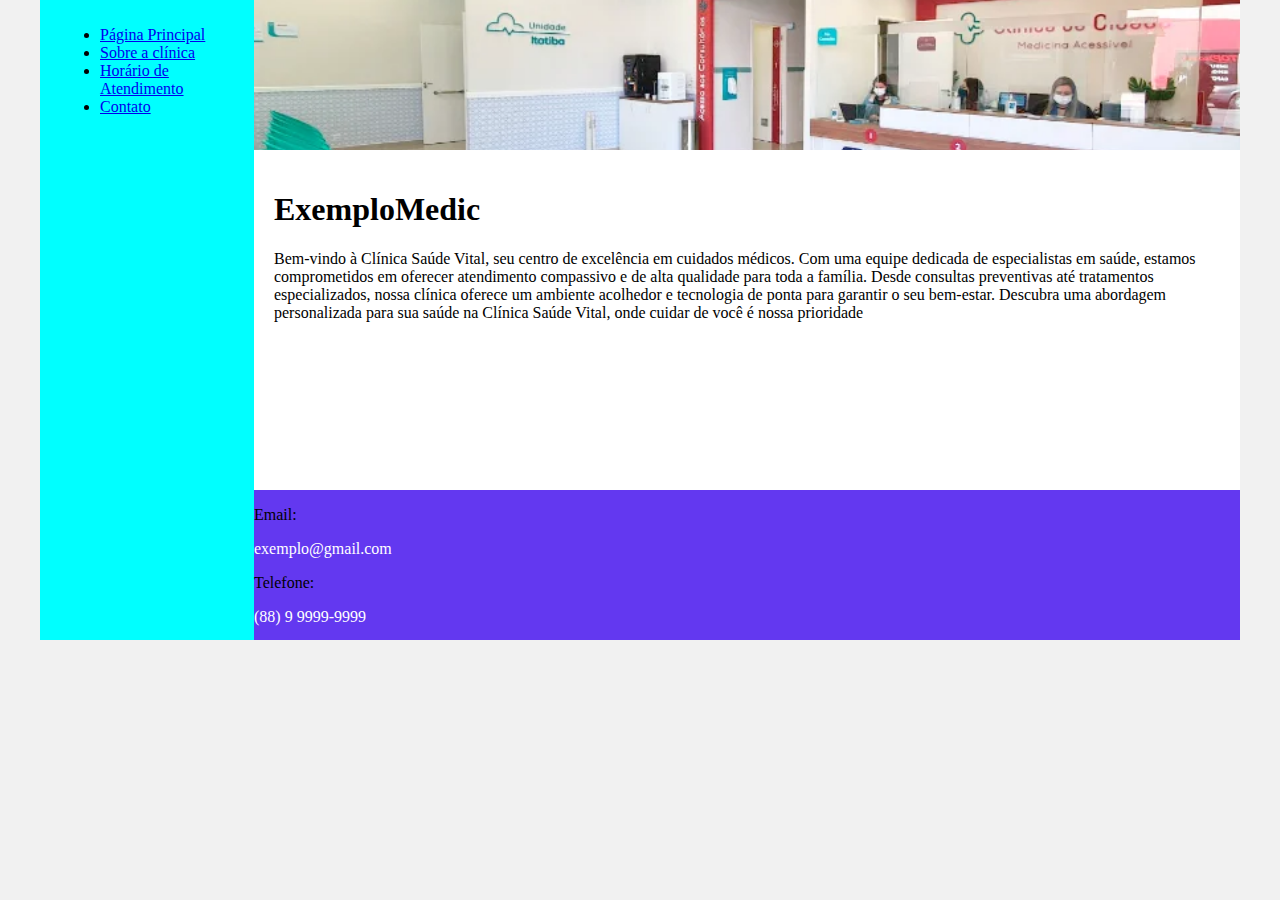
<file: index.html>
<!DOCTYPE html>
<html lang="en">
<head>
    <meta charset="UTF-8">
    <meta http-equiv="X-UA-Compatible" content="IE=edge">
    <meta name="viewport" content="width=device-width, initial-scale=1.0">
    <title>Template - Utilizar como modelo</title>
    <link rel="stylesheet" href="base.css">
</head>
<body>
    <div class="wrapper">
        <div class="menu">
            <ul>
                <li><a href="index.html">Página Principal</a></li>
                <li><a href="sobre.html">Sobre a clínica</a></li>
                <li><a href="horario.html">Horário de Atendimento</a></li>
                <li><a href="contato.html">Contato</a></li>
            </ul>
        </div>

        <div class="main">
            <div class="header">
                <img src="assets/img/index.webp" alt="Imagem da Clínica">
            </div>
    
            <div class="content">
                <h1>ExemploMedic</h1>
                <p>
                    Bem-vindo à Clínica Saúde Vital, seu centro de excelência em cuidados médicos. Com uma equipe dedicada de especialistas em saúde, estamos comprometidos em oferecer atendimento compassivo e de alta qualidade para toda a família. Desde consultas preventivas até tratamentos especializados, nossa clínica oferece um ambiente acolhedor e tecnologia de ponta para garantir o seu bem-estar. Descubra uma abordagem personalizada para sua saúde na Clínica Saúde Vital, onde cuidar de você é nossa prioridade
                </p>
            </div>
    
            <div class="footer">
                <p>Email:</p>
                <a href="mailto:exemplo@gmail.com">exemplo@gmail.com</a>
                <p>Telefone:</p>
                <a href="tel:88999999999">(88) 9 9999-9999</a>
            </div>
        </div>
    </div>
</body>
</html>
</file>
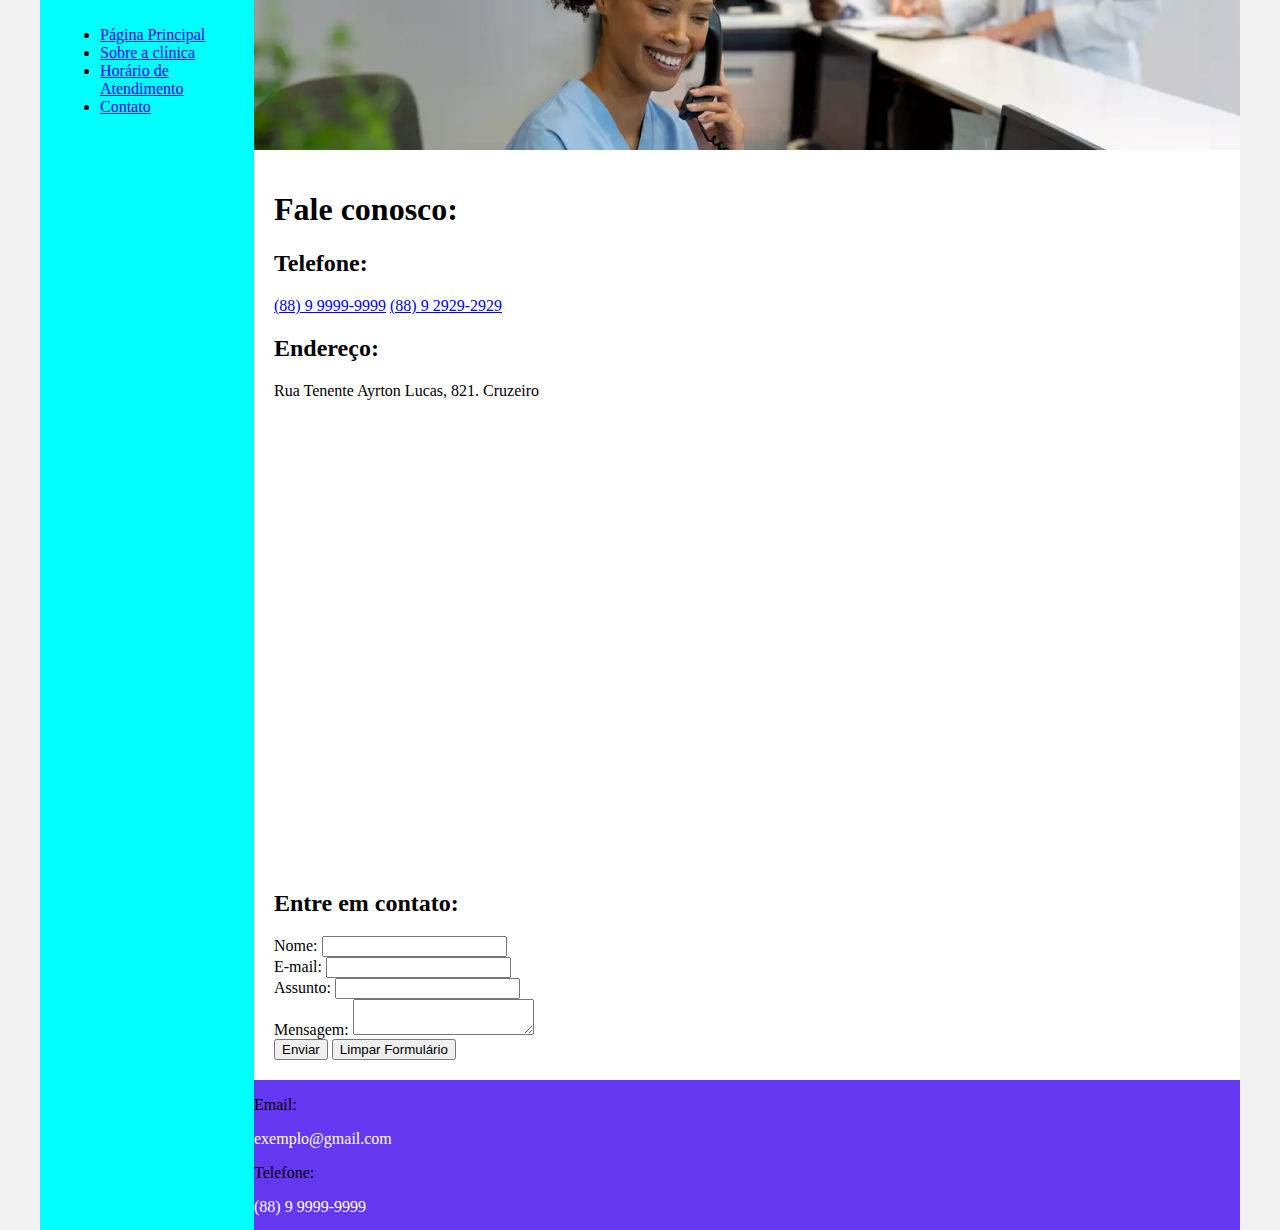
<file: contato.html>
<!DOCTYPE html>
<html lang="en">
<head>
    <meta charset="UTF-8">
    <meta http-equiv="X-UA-Compatible" content="IE=edge">
    <meta name="viewport" content="width=device-width, initial-scale=1.0">
    <title>Template - Utilizar como modelo</title>
    <link rel="stylesheet" href="base.css">
</head>
<body>
    <div class="wrapper">
        <div class="menu">
            <ul>
                <li><a href="index.html">Página Principal</a></li>
                <li><a href="sobre.html">Sobre a clínica</a></li>
                <li><a href="horario.html">Horário de Atendimento</a></li>
                <li><a href="contato.html">Contato</a></li>
            </ul>
        </div>

        <div class="main">
            <div class="header">
                <img src="assets/img/contato.webp" alt="Imagem da Clínica">
            </div>
    
            <div class="content">
                <h1>Fale conosco:</h1>
                <h2>Telefone:</h2>
                <a href="tel:88999999999">(88) 9 9999-9999</a>
                <a href="tel:88929292929">(88) 9 2929-2929</a>

                <h2>Endereço:</h2>
                <p>Rua Tenente Ayrton Lucas, 821. Cruzeiro</p>

                <iframe src="https://www.google.com/maps/embed?pb=!1m14!1m12!1m3!1d394.795208864229!2d-40.939104183339516!3d-4.164050014767549!2m3!1f0!2f0!3f0!3m2!1i1024!2i768!4f13.1!5e0!3m2!1spt-BR!2sbr!4v1719284214799!5m2!1spt-BR!2sbr" width="600" height="450" style="border:0;" allowfullscreen="" loading="lazy" referrerpolicy="no-referrer-when-downgrade"></iframe>
                <br>

                <h2>Entre em contato:</h2>
                <form action="#" method="post">
                    <label for="nome">Nome:</label>
                    <input type="text" id="nome" name="nome" required>
                    <br>
                    <label for="email">E-mail:</label>
                    <input type="email" id="email" name="email" required>
                    <br>
                    <label for="assunto">Assunto:</label>
                    <input type="text" id="assunto" name="assunto" required>
                    <br>
                    <label for="mensagem">Mensagem:</label>
                    <textarea id="mensagem" name="mensagem" required></textarea>
                    <br>
                    <button type="submit">Enviar</button>
                    <button type="reset">Limpar Formulário</button>
                </form>
            </div>
    
            <div class="footer">
                <p>Email:</p>
                <a href="mailto:exemplo@gmail.com">exemplo@gmail.com</a>
                <p>Telefone:</p>
                <a href="tel:88999999999">(88) 9 9999-9999</a>
            </div>
        </div>
    </div>
</body>
</html>
</file>
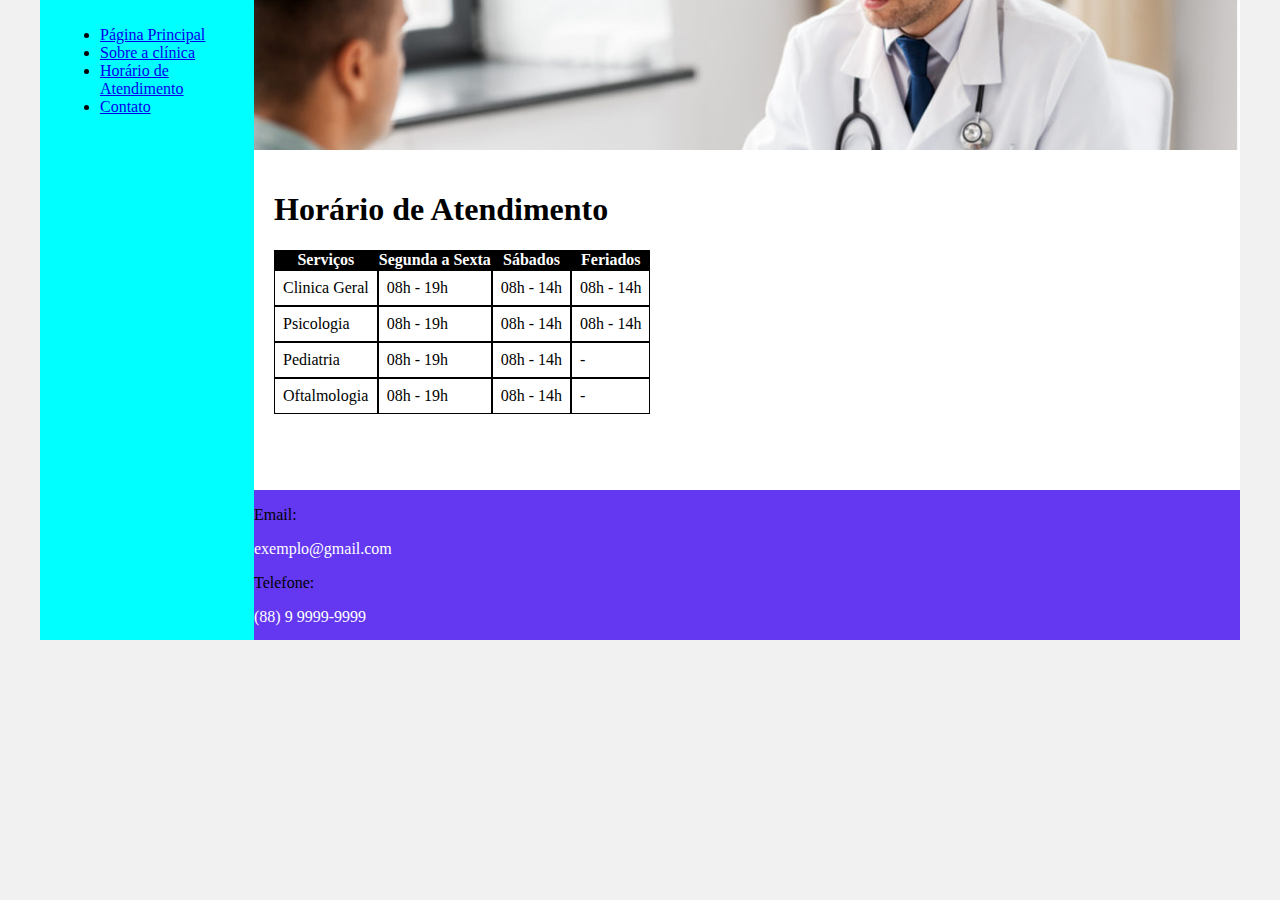
<file: horario.html>
<!DOCTYPE html>
<html lang="en">
<head>
    <meta charset="UTF-8">
    <meta http-equiv="X-UA-Compatible" content="IE=edge">
    <meta name="viewport" content="width=device-width, initial-scale=1.0">
    <title>Template - Utilizar como modelo</title>
    <link rel="stylesheet" href="base.css">
</head>
<body>
    <div class="wrapper">
        <div class="menu">
            <ul>
                <li><a href="index.html">Página Principal</a></li>
                <li><a href="sobre.html">Sobre a clínica</a></li>
                <li><a href="horario.html">Horário de Atendimento</a></li>
                <li><a href="contato.html">Contato</a></li>
            </ul>
        </div>

        <div class="main">
            <div class="header">
                <img src="assets/img/horario.jpg" alt="Imagem da Clínica">
            </div>
            <div class="content">
                <h1>Horário de Atendimento</h1>
                <table>
                    <thead>
                        <th>Serviços</th>
                        <th>Segunda a Sexta</th>
                        <th>Sábados</th>
                        <th>Feriados</th>
                    </thead>
                    <tbody>
                        <tr>
                            <td>Clinica Geral</td>
                            <td>08h - 19h</td>
                            <td>08h - 14h</td>
                            <td>08h - 14h</td>
                        </tr>
                        <tr>
                            <td>Psicologia</td>
                            <td>08h - 19h</td>
                            <td>08h - 14h</td>
                            <td>08h - 14h</td>
                        </tr>
                        <tr>
                            <td>Pediatria</td>
                            <td>08h - 19h</td>
                            <td>08h - 14h</td>
                            <td>-</td>
                        </tr>
                        <tr>
                            <td>Oftalmologia</td>
                            <td>08h - 19h</td>
                            <td>08h - 14h</td>
                            <td>-</td>
                        </tr>
                    </tbody>
                </table>
            </div>
    
            <div class="footer">
                <p>Email:</p>
                <a href="mailto:exemplo@gmail.com">exemplo@gmail.com</a>
                <p>Telefone:</p>
                <a href="tel:88999999999">(88) 9 9999-9999</a>
            </div>
        </div>
    </div>
</body>
</html>
</file>
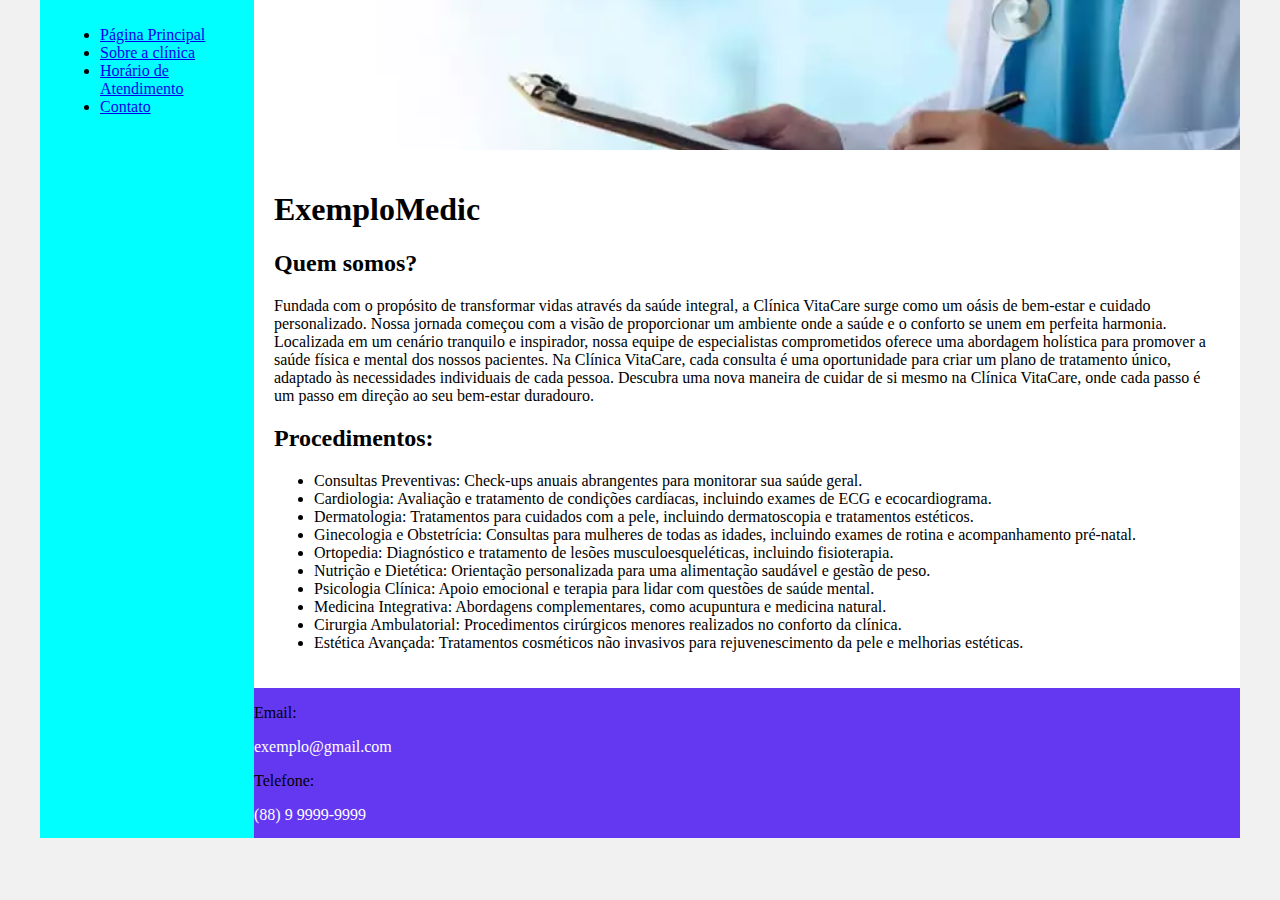
<file: sobre.html>
<!DOCTYPE html>
<html lang="en">
<head>
    <meta charset="UTF-8">
    <meta http-equiv="X-UA-Compatible" content="IE=edge">
    <meta name="viewport" content="width=device-width, initial-scale=1.0">
    <title>Template - Utilizar como modelo</title>
    <link rel="stylesheet" href="base.css">
</head>
<body>
    <div class="wrapper">
        <div class="menu">
            <ul>
                <li><a href="index.html">Página Principal</a></li>
                <li><a href="sobre.html">Sobre a clínica</a></li>
                <li><a href="horario.html">Horário de Atendimento</a></li>
                <li><a href="contato.html">Contato</a></li>
            </ul>
        </div>

        <div class="main">
            <div class="header">
                <img src="assets/img/sobre.webp" alt="Imagem da Clínica">
            </div>
    
            <div class="content">
                <h1>ExemploMedic</h1>
                <h2>Quem somos?</h2>
                <p>
                    Fundada com o propósito de transformar vidas através da saúde integral, a Clínica VitaCare surge como um oásis de bem-estar e cuidado personalizado. Nossa jornada começou com a visão de proporcionar um ambiente onde a saúde e o conforto se unem em perfeita harmonia. Localizada em um cenário tranquilo e inspirador, nossa equipe de especialistas comprometidos oferece uma abordagem holística para promover a saúde física e mental dos nossos pacientes. Na Clínica VitaCare, cada consulta é uma oportunidade para criar um plano de tratamento único, adaptado às necessidades individuais de cada pessoa. Descubra uma nova maneira de cuidar de si mesmo na Clínica VitaCare, onde cada passo é um passo em direção ao seu bem-estar duradouro.
                </p>

                <h2>Procedimentos:</h2>
                <ul>
                    <li>Consultas Preventivas: Check-ups anuais abrangentes para monitorar sua saúde geral.</li>
                    <li>Cardiologia: Avaliação e tratamento de condições cardíacas, incluindo exames de ECG e ecocardiograma.</li>
                    <li>Dermatologia: Tratamentos para cuidados com a pele, incluindo dermatoscopia e tratamentos estéticos.</li>
                    <li>Ginecologia e Obstetrícia: Consultas para mulheres de todas as idades, incluindo exames de rotina e acompanhamento pré-natal.</li>
                    <li>Ortopedia: Diagnóstico e tratamento de lesões musculoesqueléticas, incluindo fisioterapia.</li>
                    <li>Nutrição e Dietética: Orientação personalizada para uma alimentação saudável e gestão de peso.</li>
                    <li>Psicologia Clínica: Apoio emocional e terapia para lidar com questões de saúde mental.</li>
                    <li>Medicina Integrativa: Abordagens complementares, como acupuntura e medicina natural.</li>
                    <li>Cirurgia Ambulatorial: Procedimentos cirúrgicos menores realizados no conforto da clínica.</li>
                    <li>Estética Avançada: Tratamentos cosméticos não invasivos para rejuvenescimento da pele e melhorias estéticas.</li>
                </ul>
            </div>
    
            <div class="footer">
                <p>Email:</p>
                <a href="mailto:exemplo@gmail.com">exemplo@gmail.com</a>
                <p>Telefone:</p>
                <a href="tel:88999999999">(88) 9 9999-9999</a>
            </div>
        </div>
    </div>
</body>
</html>
</file>
<file: base.css>
html, body {
    margin: 0;
}
body {
    background-color: #f1f1f1;
    display: flex;
    justify-content: center;
}

.wrapper {
    width: 1200px;
    display: flex;
    margin: 0 auto;
    background-color: aquamarine;
}
.main {
    display: flex;
    flex-flow: column;
    width: 85%;
}
.menu {
    width: 15%;
    background-color: aqua;
    padding: 10px 20px 0px;
}
.header {
    background-color: rgb(5, 108, 108);
    max-height: 150px;
}

.header img {
    width: 100%;
    height: 100%;
    object-fit: cover;
}

.content {
    background-color: white;
    min-height: 300px;
    padding: 20px;
}
.footer {
    background-color: rgb(99, 56, 240);
    min-height: 150px;
}

.footer a {
    color: white;
    text-decoration: none;
}

table {
    border-spacing: 0;
}

thead {
    background-color: black;
    color: white;
}

td {
    border: 1px solid black;
    padding: 8px;
  }
</file>
